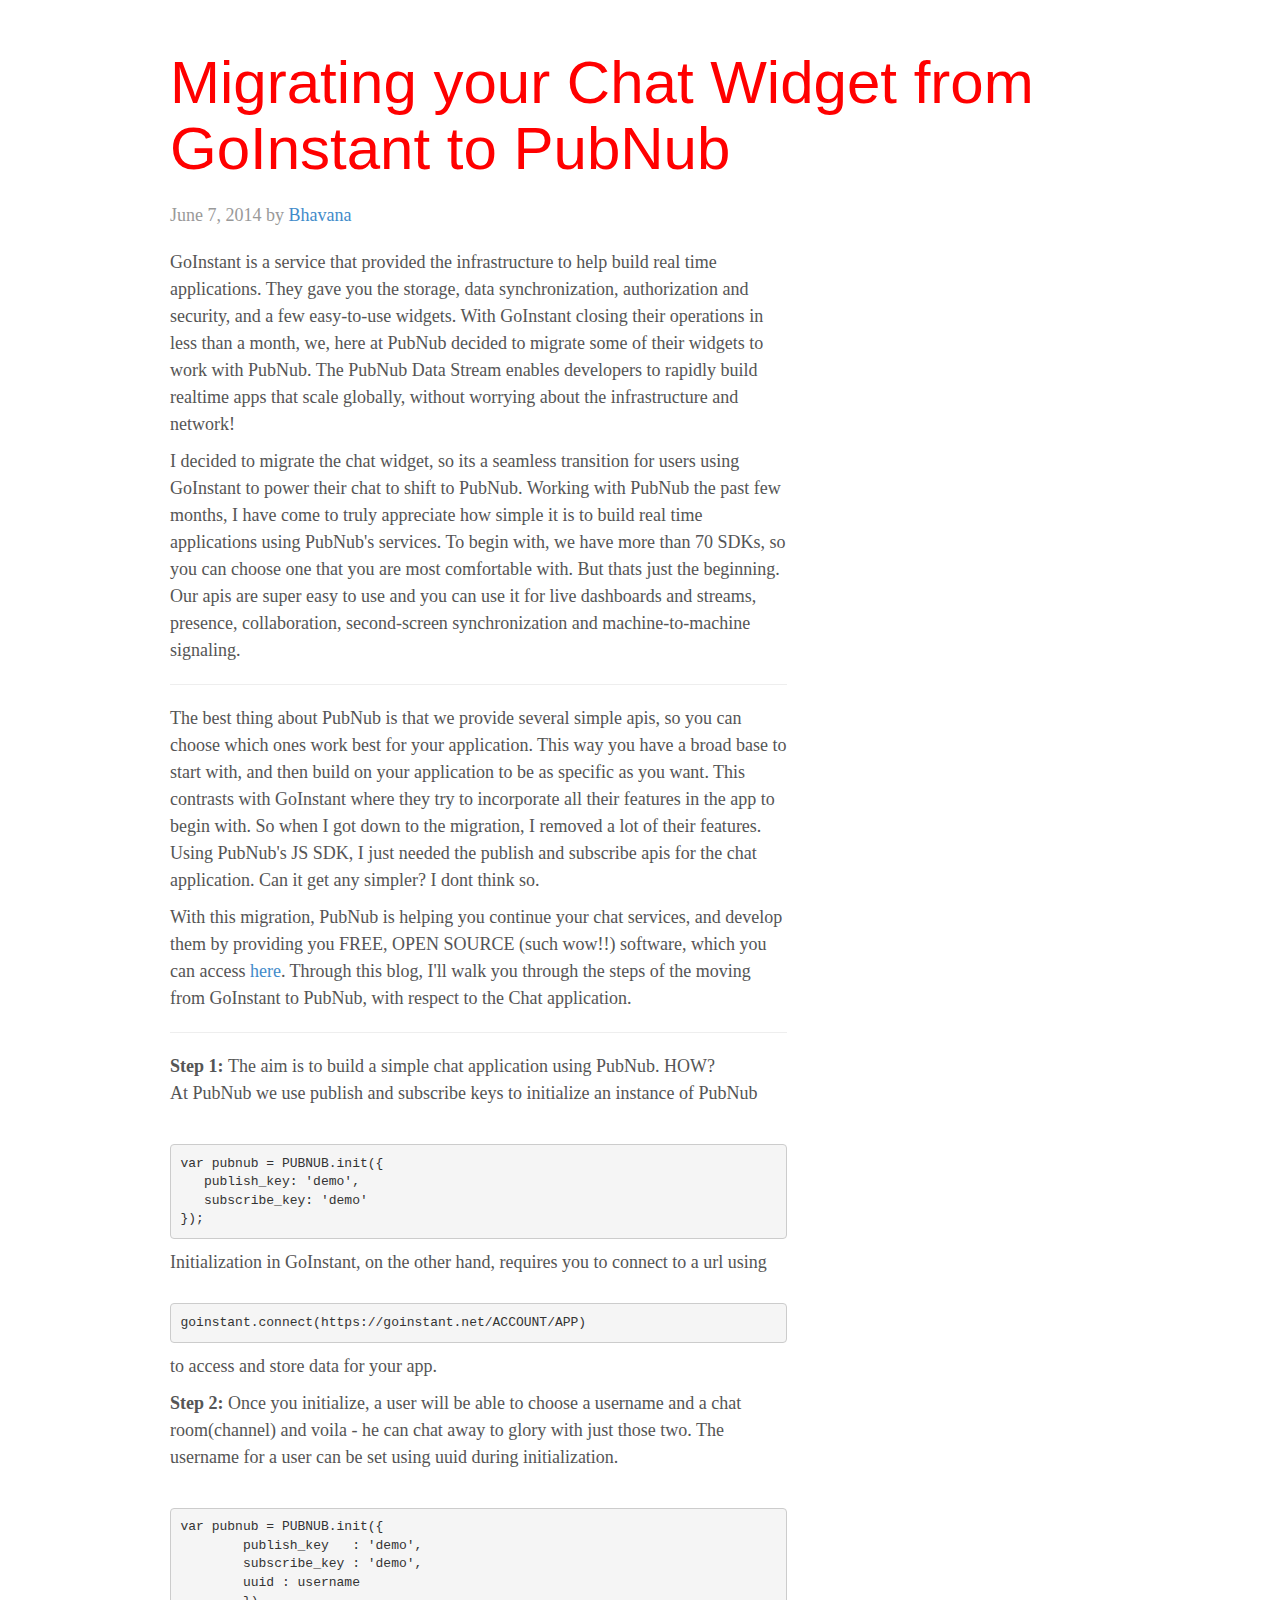
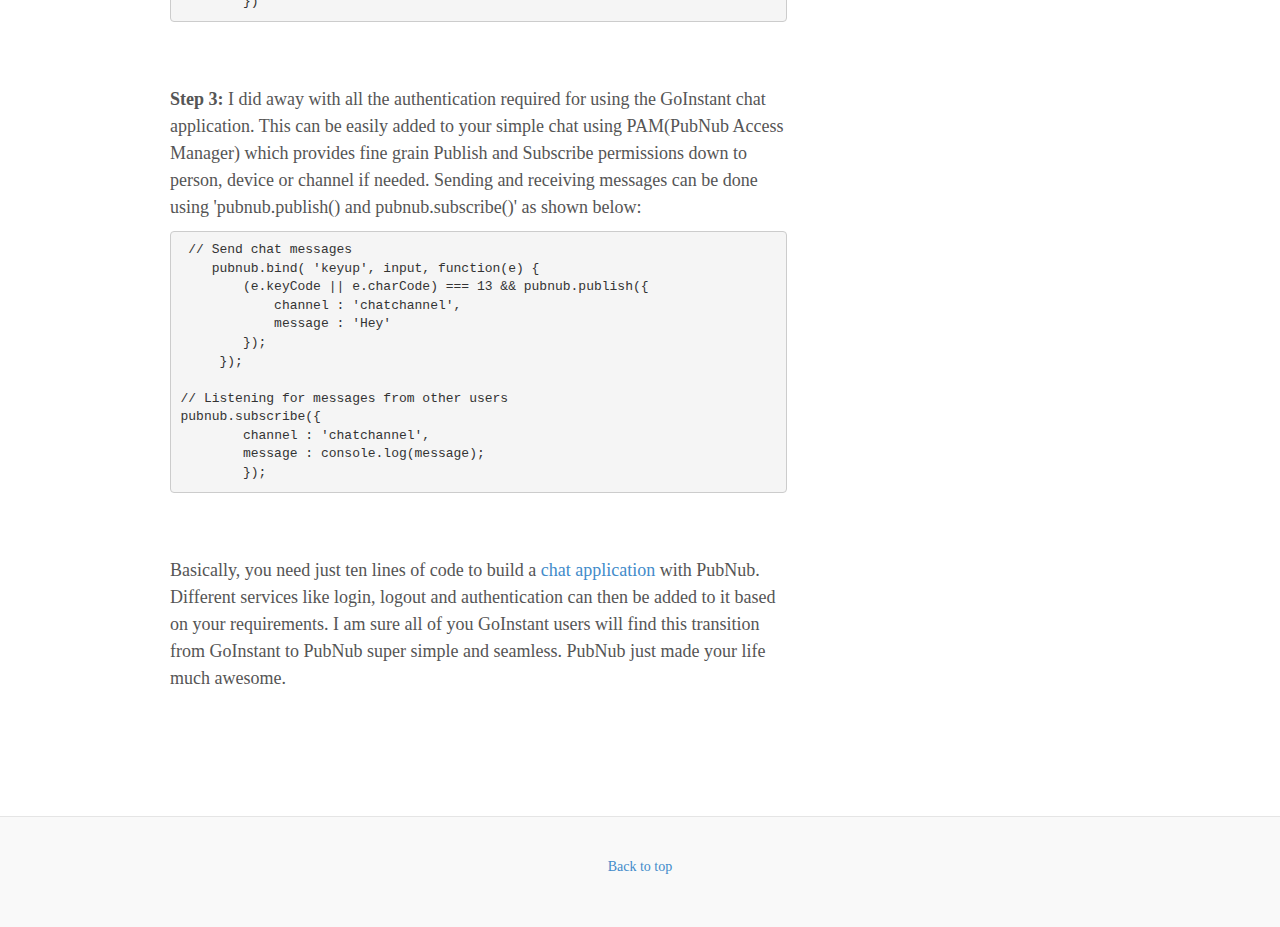
<file: chat/blog/index.html>
<html lang="en"><head>
    <meta charset="utf-8">
    <meta http-equiv="X-UA-Compatible" content="IE=edge">
    <meta name="viewport" content="width=device-width, initial-scale=1">
    <meta name="description" content="">
    <meta name="author" content="">
  

    <title>GoInstant-PubNub Migration</title>

    <!-- Bootstrap core CSS -->
    <link href="./bootstrap.min.css" rel="stylesheet">

    <!-- Custom styles for this template -->
    <link href="./blog.css" rel="stylesheet">

  <style type="text/css"></style><style id="holderjs-style" type="text/css"></style></head>

  <body style="">



    <div class="container">

      <div class="blog-header">
        <h1 class="blog-title">Migrating your Chat Widget from GoInstant to PubNub</h1>
      </div>

      <div class="row">

        <div class="col-sm-8 blog-main">

          <div class="blog-post">
            <p class="blog-post-meta">June 7, 2014 by <a href="#">Bhavana</a></p>
            
            
           

            <p>GoInstant is a service that provided the infrastructure to help build real time applications. They gave you the storage, 
            data synchronization, authorization and security, and a few easy-to-use widgets. With GoInstant closing their operations in
            less than a month, we, here at PubNub decided to migrate some of their widgets to work with PubNub. The PubNub 
            Data Stream enables developers to rapidly build realtime apps that scale globally, without worrying about the
            infrastructure and network!</p>
            <p> I decided to migrate the chat widget, so its a seamless transition for users using GoInstant to power their chat to shift
            to PubNub. Working with PubNub the past few months, I have come to truly appreciate how simple it is to build real time applications
            using PubNub's services. To begin with, we have more than 70 SDKs, so you can choose one that you are most comfortable with. But thats
            just the beginning. Our apis are super easy to use and you can use it for live dashboards and streams, presence, collaboration, 
            second-screen synchronization and machine-to-machine signaling.
            <hr>
            
            <p>The best thing about PubNub is that we provide several simple apis, so you can choose which ones work best for your application.
            This way you have a broad base to start with, and then build on your application to be as specific as you want. This contrasts 
            with GoInstant where they try to incorporate all their features in the app to begin with. So when I got down to the migration, 
            I removed a lot of their features. Using PubNub's JS SDK, I just needed the publish and subscribe apis for the chat application. 
            Can it get any simpler? I dont think so. 
             </p>
             
             <p> With this migration, PubNub is helping you continue your chat services, and develop them by providing you 
             FREE, OPEN SOURCE (such wow!!) software, which you can access <a href="https://github.com/pubnub/pubnub-goinstant/tree/master/chat">here</a>. Through this blog, I'll walk you through the steps of the moving from GoInstant to PubNub, with respect to the Chat 
             application. </p>
             <hr>
             
             
             <p><strong>Step 1: </strong>The aim is to build a simple chat
             application using PubNub. HOW? <br>
             At PubNub we use publish and subscribe keys to initialize an instance of PubNub <br></br>
             <pre>var pubnub = PUBNUB.init({
   publish_key: 'demo',
   subscribe_key: 'demo'
});</pre>
	Initialization in GoInstant, on the other hand, requires you to connect to a url using <br></br><pre>goinstant.connect(https://goinstant.net/ACCOUNT/APP)</pre>
             to access and store data for your app.
</p>
             
              <p><strong>Step 2: </strong>Once you initialize, a user will be able to choose a username and a chat room(channel)
             and voila - he can chat away to glory with just those two. The username for a 
             user can be set using uuid during initialization.<br></br>
             <pre>var pubnub = PUBNUB.init({
	publish_key   : 'demo',
	subscribe_key : 'demo',
	uuid : username
	})</pre></p><br></br>
             
             
              <p><strong>Step 3: </strong>I did away with all the authentication required for using the GoInstant chat application.
             This can be easily added to your simple chat using PAM(PubNub Access Manager) which provides 
             fine grain Publish and Subscribe permissions down to person, device or channel if needed. Sending and receiving messages
             can be done using 'pubnub.publish() and pubnub.subscribe()' as shown below:
             
              <pre> // Send chat messages
    pubnub.bind( 'keyup', input, function(e) {
        (e.keyCode || e.charCode) === 13 && pubnub.publish({
            channel : 'chatchannel',
            message : 'Hey'
        });
     });   

// Listening for messages from other users
pubnub.subscribe({
	channel : 'chatchannel',
        message : console.log(message);	
	});</pre></p>
              <br></br>
              
             
           
      		 <p>Basically, you need just ten lines of code to build a <a href="http://www.pubnub.com/blog/build-real-time-chat-10-lines-code/">chat application</a> with PubNub. Different services like login, logout and authentication
      		 can then be added to it based on your requirements. I am sure all of you GoInstant users will find this transition from
      		 GoInstant to PubNub super simple and seamless. PubNub just made your life much awesome.
           </p>  <br></br>
            
          </div><!-- /.blog-post -->

        
        </div><!-- /.blog-main -->

        

      </div><!-- /.row -->

    </div><!-- /.container -->

    <div class="blog-footer">
      
      <p>
        <a href="#">Back to top</a>
      </p>
    </div>
    
    


    <!-- Bootstrap core JavaScript
    ================================================== -->
    <!-- Placed at the end of the document so the pages load faster -->
    <script src="https://ajax.googleapis.com/ajax/libs/jquery/1.11.0/jquery.min.js"></script>
    <script src="https://ajax.googleapis.com/ajax/libs/jquery/1.11.0/jquery.min.js"></script>
    <script src="./bootstrap.min.js"></script>
  

</body></html>
</file>
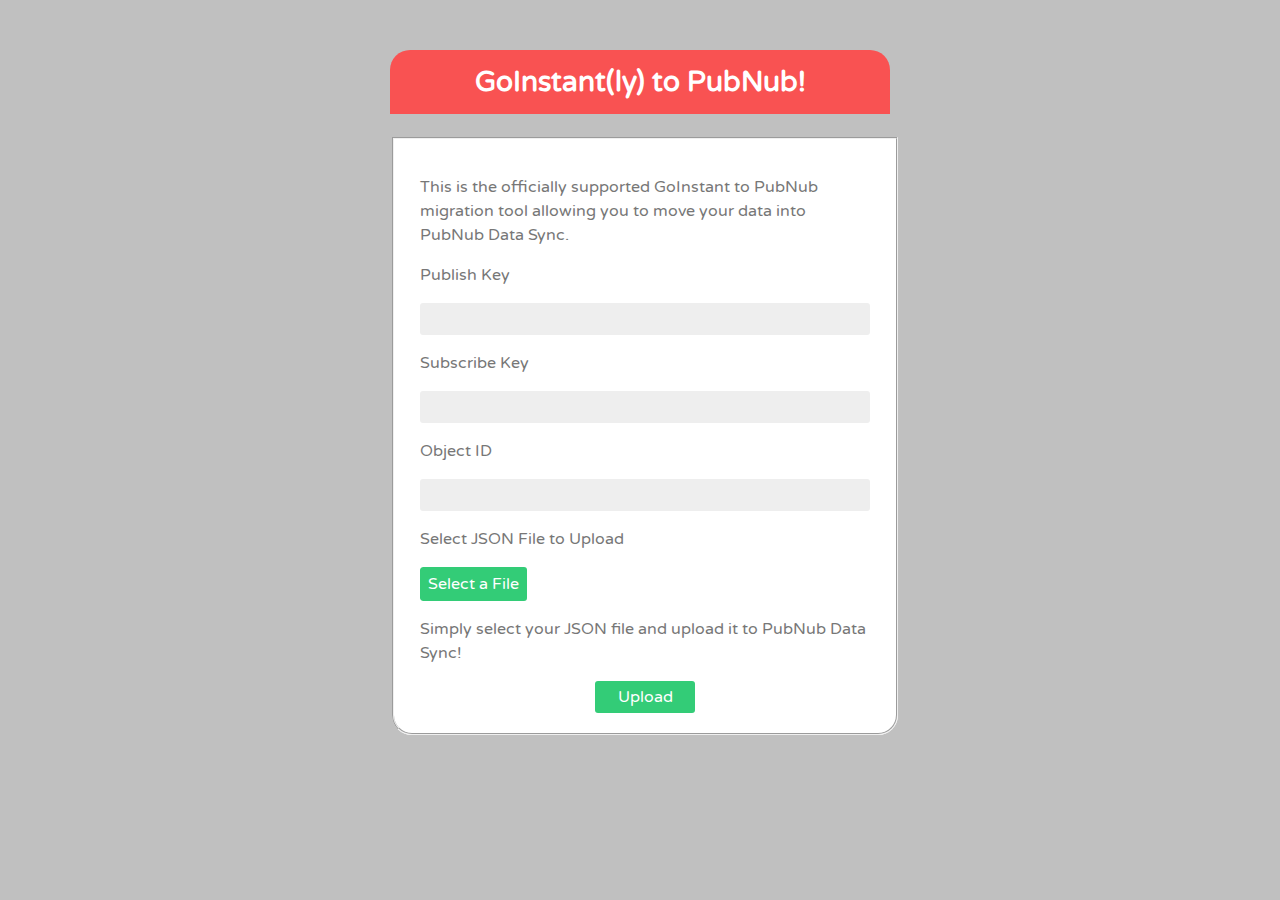
<file: migration-tool/import-tool.html>
<html lang="en-US">
<head>
	<style>
        @charset "utf-8";
        @import url(http://weloveiconfonts.com/api/?family=fontawesome);
        @import url(http://meyerweb.com/eric/tools/css/reset/reset.css);
        [class*="fontawesome-"]:before {
          font-family: 'FontAwesome', sans-serif;
        }
        body {
          background: #C0C0C0;
          color: #000;
          font: 100%/1.5em "Varela Round", sans-serif;
          margin: 0;
        }
        input {
          border: none;
          font-family: inherit;
          font-size: inherit;
          font-weight: inherit;
          line-height: inherit;
          -webkit-appearance: none;
        }
        #login {
          margin: 50px auto;
          width: 500px;
        }
        #login h2 {
          background: #f95252;
          border-radius: 20px 20px 0 0;
          color: #fff;
          font-size: 28px;
          padding: 20px 26px;
          text-align:center;
        }
        #login h2 span[class*="fontawesome-"] {
          margin-right: 14px;
        }
        #login fieldset {
          background: #fff;
          border-radius: 0 0 20px 20px;
          padding: 20px 26px;
        }
        #login fieldset p {
          color: #777;
          margin-bottom: 14px;
        }
        #login fieldset p:last-child {
          margin-bottom: 0;
        }
        #login fieldset input {
          border-radius: 3px;
        }
        #login fieldset input[type="email"] {
          background: #eee;
          color: #777;
          padding: 4px 10px;
          width: 450px;
        }
        #login fieldset input[type="button"] {
		  background: #33cc77;
		  color: #fff;
		  display: block;
		  margin: 0 auto;
		  padding: 4px 0;
		  width: 100px;
		}
		#login fieldset input[type="button"]:hover {
		  background: #28ad63;
                  cursor: pointer;
		}
        .custom-file-input {
		  color: transparent;
		}
		.custom-file-input::-webkit-file-upload-button {
		  visibility: hidden;
		}
		.custom-file-input::before {
		  content: 'Select a File';
		  color: #fff;
		  display: inline-block;
		  background: #33cc77;
		  border-radius: 3px;
		  padding: 5px 8px;
		  outline: none;
		  white-space: nowrap;
		  -webkit-user-select: none;
		  cursor: pointer;
		}
		.custom-file-input:hover::before {
		  border-color: black;
		  background: #28ad63;
		}
		.custom-file-input:active {
		  outline: 0;
		}
		.custom-file-input:active::before {
		  background: -webkit-linear-gradient(top, #e3e3e3, #f9f9f9); 
		}

    </style>
	<meta charset="utf-8">
	<title>PubNub</title>
	<link rel="stylesheet" href="http://fonts.googleapis.com/css?family=Varela+Round">
	<script src="pubnub.js"></script>
    <script type="text/javascript">
      content = ''
      window.onload = function () { 
      //Check the support for the File API support 
      if (window.File && window.FileReader && window.FileList && window.Blob) {
          var fileSelected = document.getElementById('fileToUpload');
          fileSelected.addEventListener('change', function (e) { 
              //Set the extension for the file 
              var fileExtension = /json.*/; 
              //Get the file object 
              var fileTobeRead = fileSelected.files[0];
              //Check of the extensio match 
              if (fileTobeRead.type.match(fileExtension)) { 
                  //Initialize the FileReader object to read the 2file 
                  var fileReader = new FileReader(); 
                  fileReader.onload = function (e) { 
                      content = fileReader.result;
                      document.getElementById('fileName').innerHTML = 'Name: ' + fileTobeRead.name;
                      document.getElementById('fileType').innerHTML = 'Type: ' + fileTobeRead.type;
                  } 
                  fileReader.readAsText(fileTobeRead); 
              } 
              else { 
                  alert("Please select json file"); 
              }

          }, false);
      } 
      else { 
          alert("Files are not supported"); 
        } 
      } 

      function uploadFile() {
      	var pubnub = PUBNUB.init({
            publish_key: document.getElementById("pub_key").value,
            subscribe_key: document.getElementById("sub_key").value,
            origin: "pubsub-beta.pubnub.com"
        });

        pubnub.merge({
           object_id : document.getElementById("object_id").value,
           data      : JSON.parse(content),
           callback  : function(m) { document.getElementById("file_uploaded").innerHTML = "File Uploaded to Data Sync!"; }
         });
      }
    </script>
</head>
<body>
	<div id="login">
		<h2><span></span>GoInstant(ly) to PubNub!</h2>
		<form enctype="multipart/form-data" method="patch">
			<fieldset>
				<p><label >This is the officially supported GoInstant to PubNub migration tool allowing you to move your data into PubNub Data Sync.</label></p>
				<p><label for="pub">Publish Key</label></p>
				<p><input type="email" id="pub_key" ></p> 
				<p><label for="sub">Subscribe Key</label></p>
				<p><input type="email" id="sub_key" ></p>
				<p><label for="object_id">Object ID</label></p>
				<p><input type="email" id="object_id" ></p>
				<p><label for="fileToUpload">Select JSON File to Upload</label></p>
				<p><input type="file" class="custom-file-input" name="fileToUpload" id="fileToUpload" onchange="fileSelected();"/></p>
				<p><label id="fileName"></label></p>
			    <p><label id="fileType"></label></p>
			    <p><label id="file_uploaded"></label></p>
			    <p><label >Simply select your JSON file and upload it to PubNub Data Sync!</label></p>
				<p><input type="button" onclick="uploadFile()" value="Upload"/></p>
			</fieldset>
		</form>
	</div>
</body>	
</html>
</file>
<file: chat/blog/blog.css>
/*
 * Globals
 */

body {
  font-family: Georgia, "Times New Roman", Times, serif;
  color: #555;
}

h1, .h1,
h2, .h2,
h3, .h3,
h4, .h4,
h5, .h5,
h6, .h6 {
  margin-top: 0;
  font-family: "Helvetica Neue", Helvetica, Arial, sans-serif;
  font-weight: normal;
  color: red;
}


/*
 * Override Bootstrap's default container.
 */

@media (min-width: 1200px) {
  .container {
    width: 970px;
  }
}


/*
 * Masthead for nav
 */

.blog-masthead {
  background-color: #428bca;
  box-shadow: inset 0 -2px 5px rgba(0,0,0,.1);
}

/* Nav links */
.blog-nav-item {
  position: relative;
  display: inline-block;
  padding: 10px;
  font-weight: 500;
  color: #cdddeb;
}
.blog-nav-item:hover,
.blog-nav-item:focus {
  color: #fff;
  text-decoration: none;
}

/* Active state gets a caret at the bottom */
.blog-nav .active {
  color: #fff;
}
.blog-nav .active:after {
  position: absolute;
  bottom: 0;
  left: 50%;
  width: 0;
  height: 0;
  margin-left: -5px;
  vertical-align: middle;
  content: " ";
  border-right:  5px solid transparent;
  border-bottom: 5px solid;
  border-left:   5px solid transparent;
}


/*
 * Blog name and description
 */

.blog-header {
  padding-top: 20px;
  padding-bottom: 20px;
}
.blog-title {
  margin-top: 30px;
  margin-bottom: 0;
  font-size: 60px;
  font-weight: normal;
}
.blog-description {
  font-size: 20px;
  color: #999;
}


/*
 * Main column and sidebar layout
 */

.blog-main {
  font-size: 18px;
  line-height: 1.5;
}

/* Sidebar modules for boxing content */
.sidebar-module {
  padding: 15px;
  margin: 0 -15px 15px;
}
.sidebar-module-inset {
  padding: 15px;
  background-color: #f5f5f5;
  border-radius: 4px;
}
.sidebar-module-inset p:last-child,
.sidebar-module-inset ul:last-child,
.sidebar-module-inset ol:last-child {
  margin-bottom: 0;
}



/* Pagination */
.pager {
  margin-bottom: 60px;
  text-align: left;
}
.pager > li > a {
  width: 140px;
  padding: 10px 20px;
  text-align: center;
  border-radius: 30px;
}


/*
 * Blog posts
 */

.blog-post {
  margin-bottom: 60px;
}
.blog-post-title {
  margin-bottom: 5px;
  font-size: 40px;
  
}
.blog-post-meta {
  margin-bottom: 20px;
  color: #999;
}


/*
 * Footer
 */

.blog-footer {
  padding: 40px 0;
  color: #999;
  text-align: center;
  background-color: #f9f9f9;
  border-top: 1px solid #e5e5e5;
}
</file>
